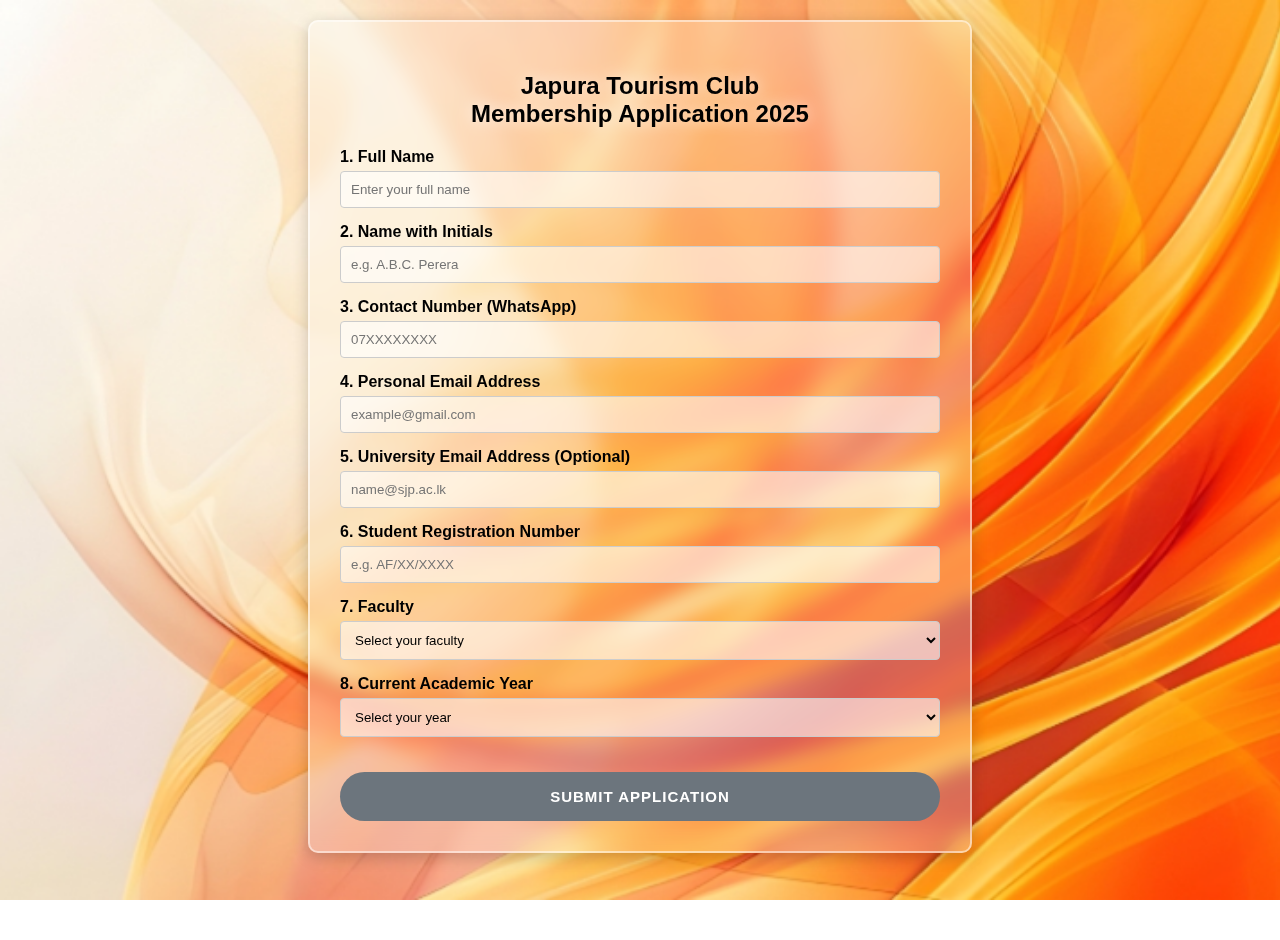
<file: apply.html>
<!DOCTYPE html>
<html lang="en">
<head>
    <meta charset="UTF-8">
    <meta name="viewport" content="width=device-width, initial-scale=1.0">
    <title>Japura Tourism Club Application</title>
    <style>
        body {
            font-family: Arial, sans-serif;
            margin: 0;
            padding: 20px;
            background-image: url('./assets/images/bg/bg1.png'); 
            background-size: cover;
            background-position: center;
            background-repeat: no-repeat;
            background-attachment: fixed;
            min-height: 100vh;
        }

        .form-container {
            max-width: 600px;
            margin: 0 auto;
            padding: 30px;
            border-radius: 10px;
            background: rgba(255, 255, 255, 0.25); 
            border: 2px solid rgba(255, 255, 255, 0.5);
            backdrop-filter: blur(10px); 
            box-shadow: 0 4px 16px rgba(0,0,0,0.2);
            position: relative;
        }

        h2 {
            text-align: center;
            color: #000;
            margin-bottom: 20px;
            text-shadow: 0 0 15px rgba(255,255,255,0.8);
        }

        .form-group {
            margin-bottom: 15px;
        }

        label {
            display: block;
            margin-bottom: 5px;
            font-weight: bold;
            color: #000;
        }

        input[type="text"], 
        input[type="email"], 
        input[type="tel"], 
        select {
            width: 100%;
            padding: 10px;
            border: 1px solid #ccc;
            border-radius: 4px;
            box-sizing: border-box;
            background: rgba(255, 255, 255, 0.6);
        }

        .submit-btn {
            position: relative;
            width: 100%;
            padding: 16px 30px;
            margin-top: 20px;
            border: none;
            outline: none;
            border-radius: 50px; 
            font-size: 15px;
            font-weight: 700;
            text-transform: uppercase;
            letter-spacing: 1px;
            cursor: pointer;
            overflow: hidden; 
            z-index: 1;
            background-color: #6c757d; 
            color: #fff;
            transition: all 0.4s ease-in-out;
        }

        .submit-btn::before {
            content: "";
            position: absolute;
            top: 0;
            left: 0;
            width: 100%;
            height: 100%;
            background-color: #F74F22; 
            z-index: -1;
            transition: transform 0.5s cubic-bezier(0.165, 0.84, 0.44, 1);
            transform: scaleX(0); 
            transform-origin: center;
        }

        .submit-btn:hover::before {
            transform: scaleX(1); 
        }

        .submit-btn:hover {
            color: #fff;
            box-shadow: 0 10px 30px rgba(247, 79, 34, 0.4); 
            transform: translateY(-2px);
        }

        #success-message {
            display: none;
            text-align: center;
            padding: 40px;
            color: #000;
        }
        #success-message h3 {
            color: #F74F22;
            font-size: 24px;
            margin-bottom: 10px;
        }
        #success-message p {
            font-size: 16px;
            font-weight: bold;
        }
        .check-icon {
            font-size: 50px;
            color: #F74F22;
            margin-bottom: 20px;
            display: block;
        }
    </style>
</head>
<body>

<div class="form-container">
    
    <div id="success-message">
        <span class="check-icon">&#10003;</span>
        <h3>Application Sent!</h3>
        <p>Thank you for applying to the Japura Tourism Club.<br>We will contact you soon.</p>
        <button onclick="location.reload()" class="submit-btn" style="width:auto; padding: 10px 30px; margin-top:20px;">Submit Another</button>
    </div>

    <div id="application-form">
        <h2>Japura Tourism Club<br>Membership Application 2025</h2>
        
        <form action="https://docs.google.com/forms/d/1vdhh2Xu7q1WpFPwMpRMKJdqtEMJqFmXLHda6-r8Lx6o/formResponse" 
              method="POST" 
              target="hidden_iframe" 
              onsubmit="showSuccess()">
            
            <div class="form-group">
                <label for="fullname">1. Full Name</label>
                <input type="text" name="entry.1573539750" placeholder="Enter your full name" required>
            </div>

            <div class="form-group">
                <label for="initials">2. Name with Initials</label>
                <input type="text" name="entry.1435801776" placeholder="e.g. A.B.C. Perera" required>
            </div>

            <div class="form-group">
                <label for="contact">3. Contact Number (WhatsApp)</label>
                <input type="tel" name="entry.1449353295" placeholder="07XXXXXXXX" pattern="[0-9]{10}" required>
            </div>

            <div class="form-group">
                <label for="email">4. Personal Email Address</label>
                <input type="email" name="entry.1682782778" placeholder="example@gmail.com" required>
            </div>

            <div class="form-group">
                <label for="uni_email">5. University Email Address (Optional)</label>
                <input type="email" name="entry.1146148266" placeholder="name@sjp.ac.lk">
            </div>

            <div class="form-group">
                <label for="reg_no">6. Student Registration Number</label>
                <input type="text" name="entry.575569072" placeholder="e.g. AF/XX/XXXX" required>
            </div>

            <div class="form-group">
                <label for="faculty">7. Faculty</label>
                <select name="entry.207243935" required>
                    <option value="" disabled selected>Select your faculty</option>
                    <option value="Humanities and Social Sciences">Faculty of Humanities and Social Sciences</option>
                    <option value="Applied Sciences">Faculty of Applied Sciences</option>
                    <option value="Management Studies and Commerce">Faculty of Management Studies and Commerce</option>
                    <option value="Medical Sciences">Faculty of Medical Sciences</option>
                    <option value="Technology">Faculty of Technology</option>
                    <option value="Engineering">Faculty of Engineering</option>
                    <option value="Allied Health Sciences">Faculty of Allied Health Sciences</option>
                    <option value="Dental Sciences">Faculty of Dental Sciences</option>
                    <option value="Urban and Aquatic Bioresources">Faculty of Urban and Aquatic Bioresources</option>
                    <option value="Computing">Faculty of Computing</option>
                </select>
            </div>

            <div class="form-group">
                <label for="year">8. Current Academic Year</label>
                <select name="entry.621091922" required>
                    <option value="" disabled selected>Select your year</option>
                    <option value="1st Year">1st Year</option>
                    <option value="2nd Year">2nd Year</option>
                    <option value="3rd Year">3rd Year</option>
                    <option value="4th Year">4th Year</option>
                </select>
            </div>

            <button type="submit" class="submit-btn">Submit Application</button>
        </form>
    </div>
</div>

<iframe name="hidden_iframe" id="hidden_iframe" style="display:none;"></iframe>

<script>
    function showSuccess() {
        document.getElementById('application-form').style.display = 'none';
        document.getElementById('success-message').style.display = 'block';
    }
</script>

</body>
</html>
</file>
